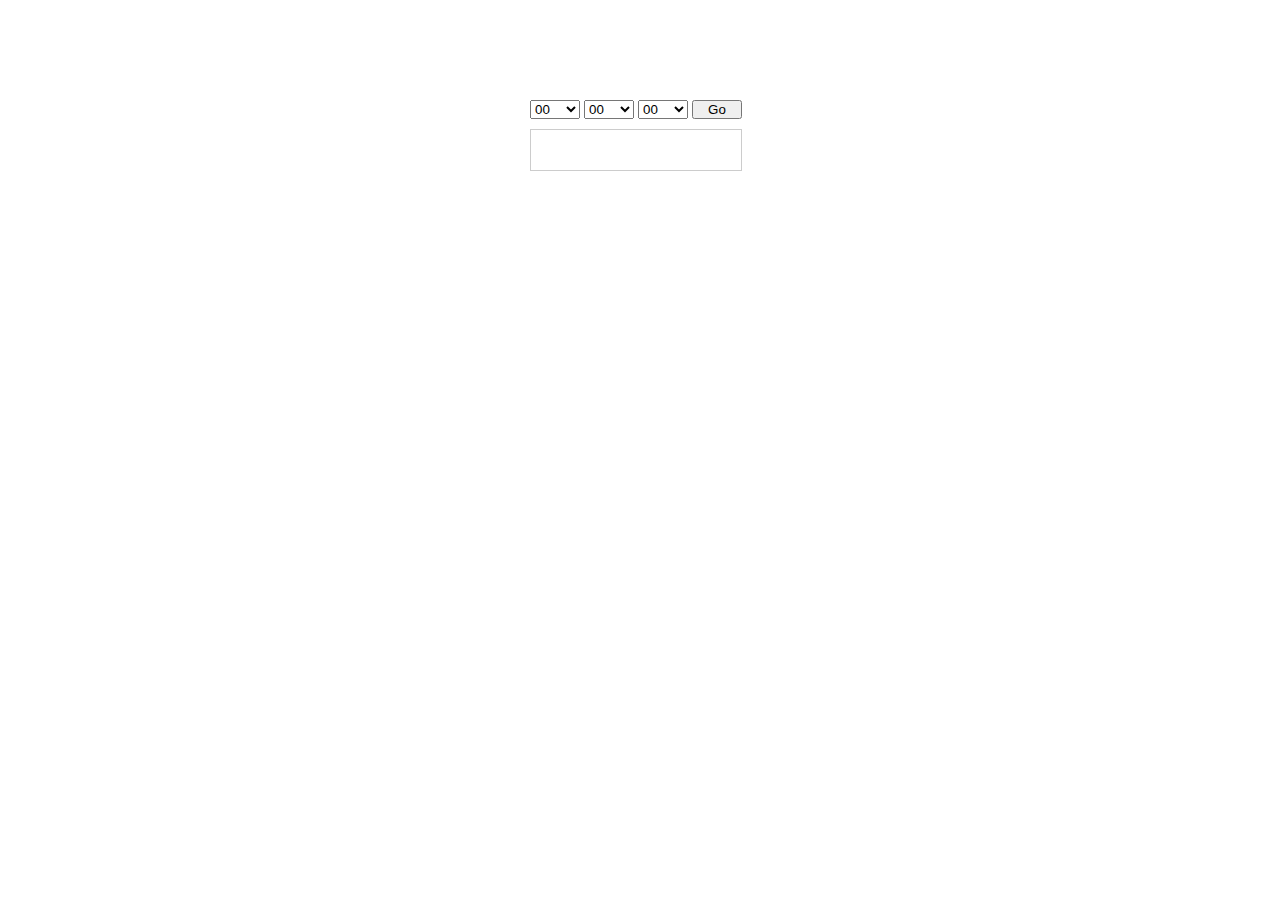
<file: index.html>
<html>
	<head>
		<title>time video</title>
		<link rel="stylesheet" type="text/css" href="css/style.css">
	</head>
	<body>
		<div id="top">
			<select id="name_1">
				<option>00</option>
				<option>01</option>
				<option>02</option>
				<option>03</option>
				<option>04</option>
				<option>05</option>
				<option>06</option>
				<option>07</option>
				<option>08</option>
				<option>09</option>
				<option>10</option>
				<option>11</option>
				<option>12</option>
				<option>13</option>
				<option>14</option>
				<option>15</option>
				<option>16</option>
				<option>17</option>
				<option>18</option>
				<option>19</option>
				<option>20</option>
				<option>21</option>
				<option>22</option>
				<option>23</option>
				<option>24</option>
			</select>	
			<select id="name_2">
				<option>00</option>
				<option>01</option>
				<option>02</option>
				<option>03</option>
				<option>04</option>
				<option>05</option>
				<option>06</option>
				<option>07</option>
				<option>08</option>
				<option>09</option>
				<option>10</option>
				<option>11</option>
				<option>12</option>
				<option>13</option>
				<option>14</option>
				<option>15</option>
				<option>16</option>
				<option>17</option>
				<option>18</option>
				<option>19</option>
				<option>20</option>
				<option>21</option>
				<option>22</option>
				<option>23</option>
				<option>24</option>
				<option>25</option>
				<option>26</option>
				<option>27</option>
				<option>28</option>
				<option>29</option>
				<option>30</option>
				<option>31</option>
				<option>32</option>
				<option>33</option>
				<option>34</option>
				<option>35</option>
				<option>36</option>
				<option>37</option>
				<option>38</option>
				<option>39</option>
				<option>40</option>
				<option>41</option>
				<option>42</option>
				<option>43</option>
				<option>44</option>
				<option>45</option>
				<option>46</option>
				<option>47</option>
				<option>48</option>
				<option>49</option>
				<option>50</option>
				<option>51</option>
				<option>52</option>
				<option>53</option>
				<option>54</option>
				<option>55</option>
				<option>56</option>
				<option>57</option>
				<option>58</option>
				<option>59</option>
			</select>
			<select id="name_3">
				<option>00</option>
				<option>01</option>
				<option>02</option>
				<option>03</option>
				<option>04</option>
				<option>05</option>
				<option>06</option>
				<option>07</option>
				<option>08</option>
				<option>09</option>
				<option>10</option>
				<option>11</option>
				<option>12</option>
				<option>13</option>
				<option>14</option>
				<option>15</option>
				<option>16</option>
				<option>17</option>
				<option>18</option>
				<option>19</option>
				<option>20</option>
				<option>21</option>
				<option>22</option>
				<option>23</option>
				<option>24</option>
				<option>25</option>
				<option>26</option>
				<option>27</option>
				<option>28</option>
				<option>29</option>
				<option>30</option>
				<option>31</option>
				<option>32</option>
				<option>33</option>
				<option>34</option>
				<option>35</option>
				<option>36</option>
				<option>37</option>
				<option>38</option>
				<option>39</option>
				<option>40</option>
				<option>41</option>
				<option>42</option>
				<option>43</option>
				<option>44</option>
				<option>45</option>
				<option>46</option>
				<option>47</option>
				<option>48</option>
				<option>49</option>
				<option>50</option>
				<option>51</option>
				<option>52</option>
				<option>53</option>
				<option>54</option>
				<option>55</option>
				<option>56</option>
				<option>57</option>
				<option>58</option>
				<option>59</option>
			</select>
			<button class="name1" onclick="f1()">Go</button>
			<span id="error"></span>
		</br>
			<div id="main" class="name2">
							
			</div>
		</div>	
		<script type="text/javascript" src="js/main.js"></script>
	</body>
</html>
</file>
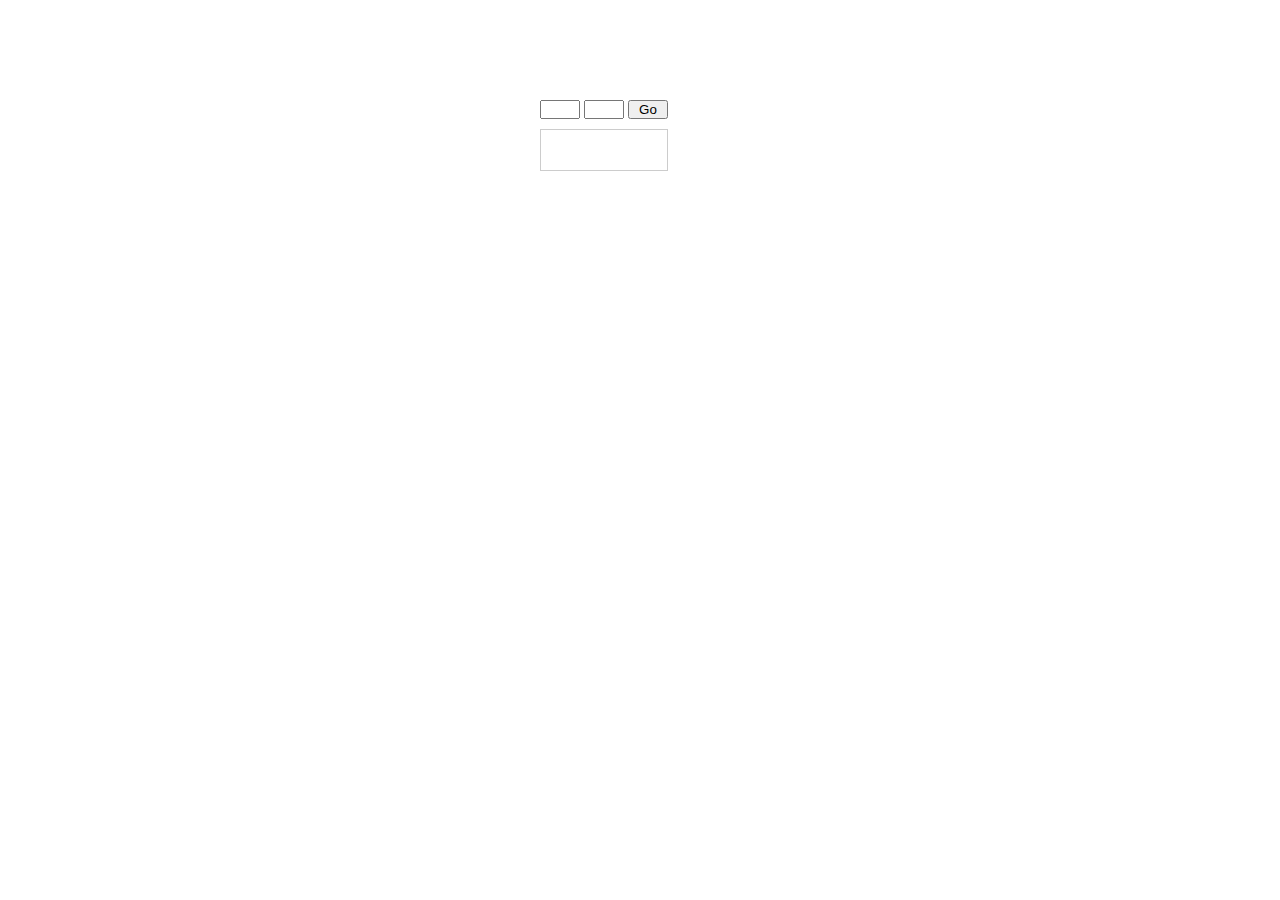
<file: time video/index.html>
<html>
	<head>
		<title>time video</title>
		<link rel="stylesheet" type="text/css" href="css/style.css">
	</head>
	<body>
		<div id="top">
			<input name="name" type="text" id="name_1" class="name1">
			<input name="name1" type="text" id="name_2" class="name1">
			<button class="name1" onclick="f1()">Go</button>
		</br>
			<div id="name_3" class="name2">
							
			</div>
		</div>	
		<script type="text/javascript" src="js/main.js"></script>
	</body>
</html>
</file>
<file: css/style.css>
* {
	padding: 0;
	margin: 0;
}

select {
	width: 50px;
	margin-bottom: 10px;
}

button {
	width: 50px;
}

#top {
	width: 220px;
	margin: 100px auto;
}

.name2 {
	width: 210px;
	height: 40px;
	border: 1px solid #cccccc;
	line-height: 40px;
	text-align: center;
}
</file>
<file: time video/css/style.css>
* {
	padding: 0;
	margin: 0;
}

.name1 {
	width: 40px;
	margin-bottom: 10px;
}

#top {
	width: 200px;
	margin: 100px auto;
}

.name2 {
	width: 126px;
	height: 40px;
	border: 1px solid #cccccc;
	line-height: 40px;
	text-align: center;
}
</file>
